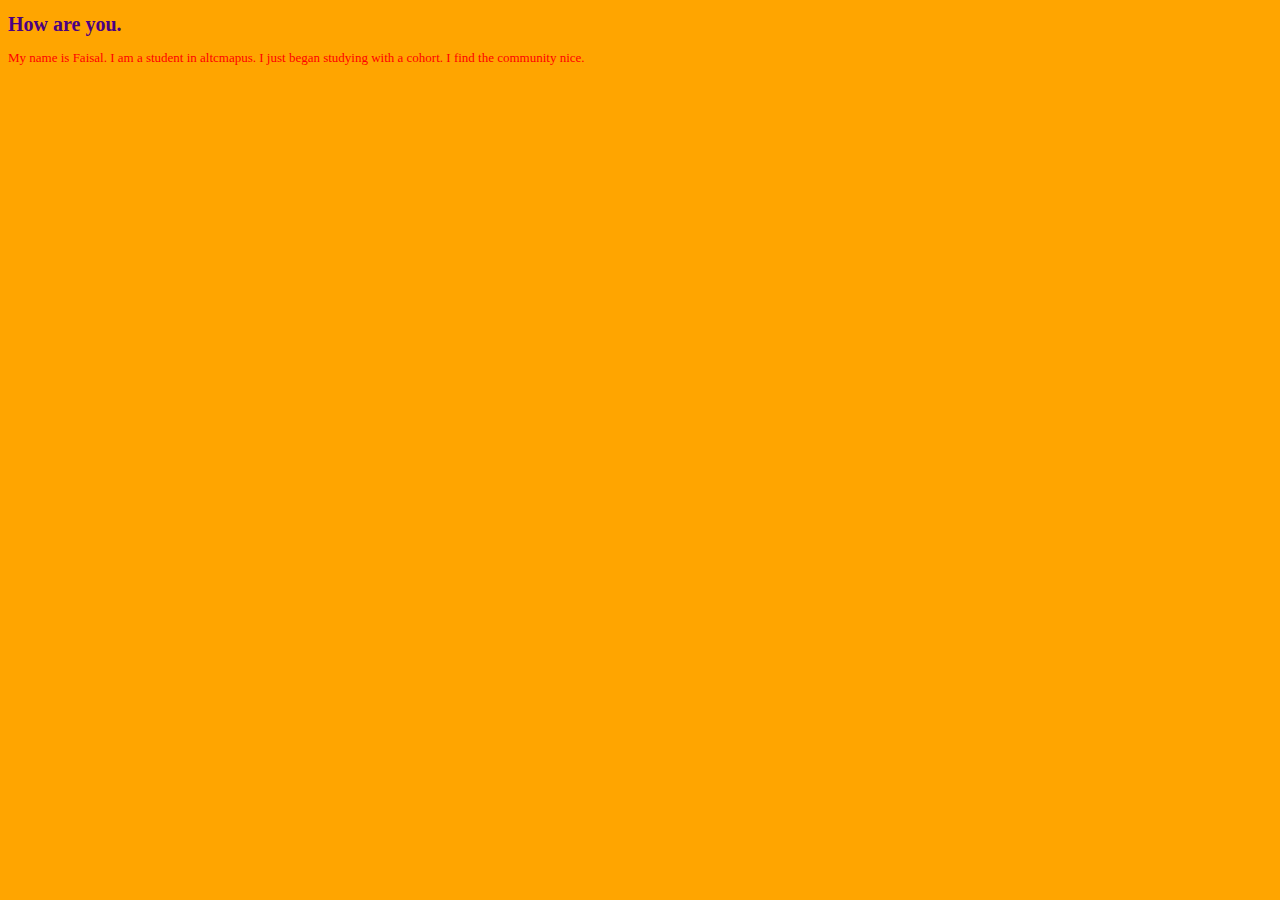
<file: block-BHaaaf/index.html>
<!DOCTYPE html>
<html>
  <head>
    <meta charset="UTF-8">
    <link rel="stylesheet" href="style.css">
  </head>
  <body>
    <h1 class="head1">
      How are you.
    </h1>
    <p id="para1">
      My name is Faisal. I am a student in altcmapus. I just began studying with a cohort. I find the community nice. 
    </p>
  </body>
</html>
</file>
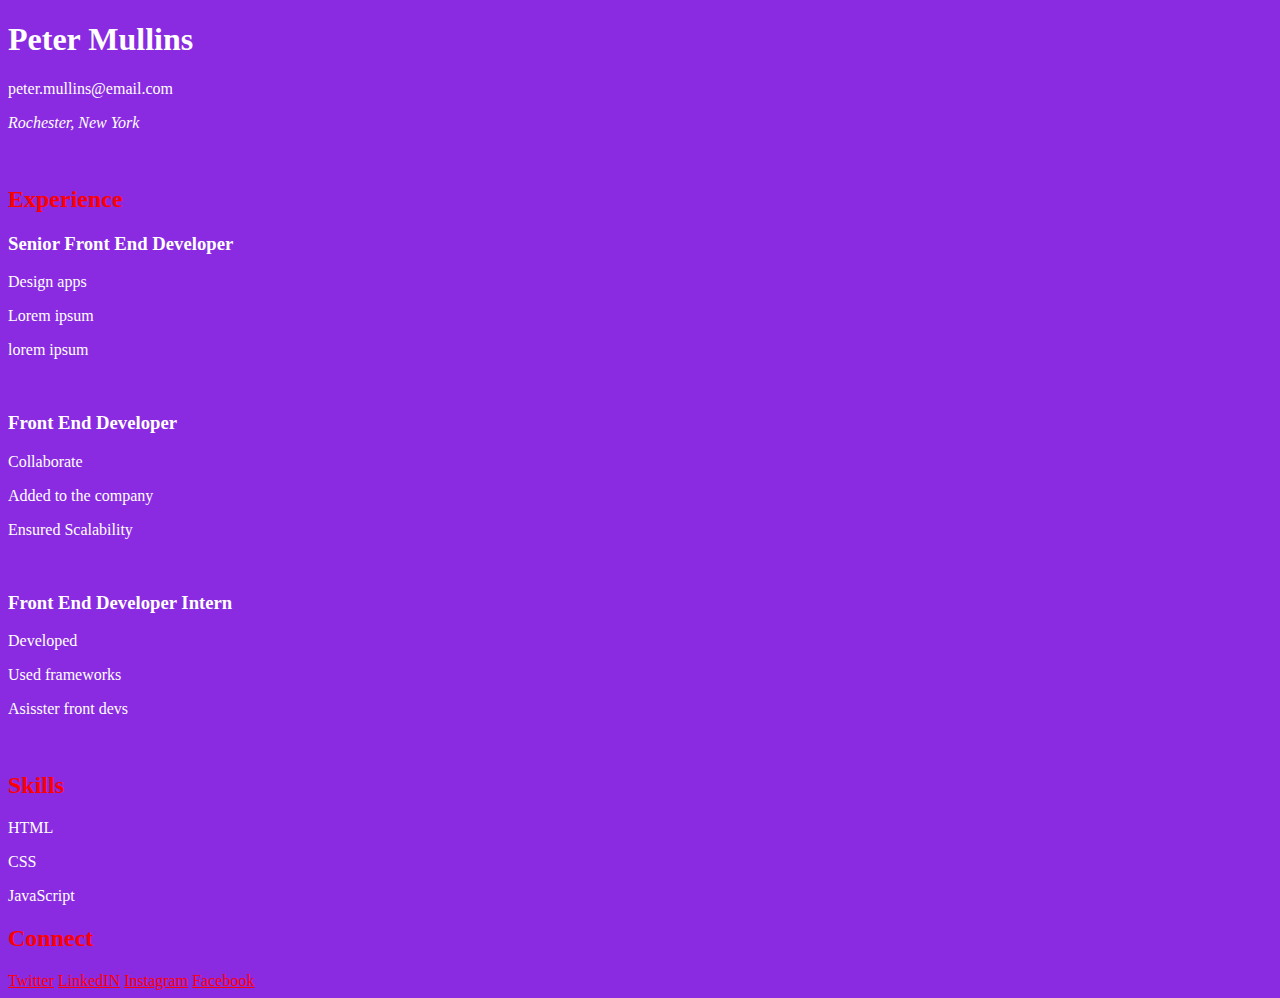
<file: block-BHaaag/index.html>
<!DOCTYPE html>
<html lang="en">
<head>
  <meta charset="UTF-8">
  <link rel="stylesheet" href="style.css">
</head>
<body>
  <h1>Peter Mullins</h1>
  <p><p>peter.mullins@email.com</p><address>Rochester, New York</address></p>
  <br>
  <h2><strong>Experience</strong></h2>
  
  <h3>Senior Front End Developer</h3>
  <p>Design apps</p>
  <p>Lorem ipsum</p>
  <p>lorem ipsum</p>
  <br>
  <h3>Front End Developer</h3>
  <p>Collaborate</p>
  <p>Added to the company</p>
  <p>Ensured Scalability</p>
  <br>
  <h3>Front End Developer Intern</h3>
  <p>Developed</p>
  <p>Used frameworks</p>
  <p>Asisster front devs</p>
  <br>
  <h2><strong>Skills </strong></h2>
  <p>HTML</p>
  <p>CSS</p>
  <p>JavaScript</p>
  <h2><strong>Connect</strong></h2>
  <nav>
    <a href="#">Twitter</a> <a href="#">LinkedIN</a> <a href="#">Instagram</a> <a href="#">Facebook</a>
  </nav>

</body>

</html>



<!-- 
  ### Create a page according to the design shown below.

  TODO:
    - Open this image in a window for the design layout - (https://raw.githubusercontent.com/suraj122/AC-STYLE-images/master/introduction/assignment1.png)
    - Use external stylesheet to style the page.
    - For different level of heading use different heading elements. We have Six level of heading elements:
      - `<h1></h1>`
      - `<h2></h2>`
      - `<h3></h3>`
      - `<h4></h4>`
      - `<h5></h5>`
      - `<h6></h6>`

    - Wrap the text or word inside `<strong></strong> or <b></b>` tag to make it bold.
    - Wrap the text or word inside `<em></em> or <i></i>` tag to make it italicize.
    - Use `<address></address>` tag for addresses. 
-->
</file>
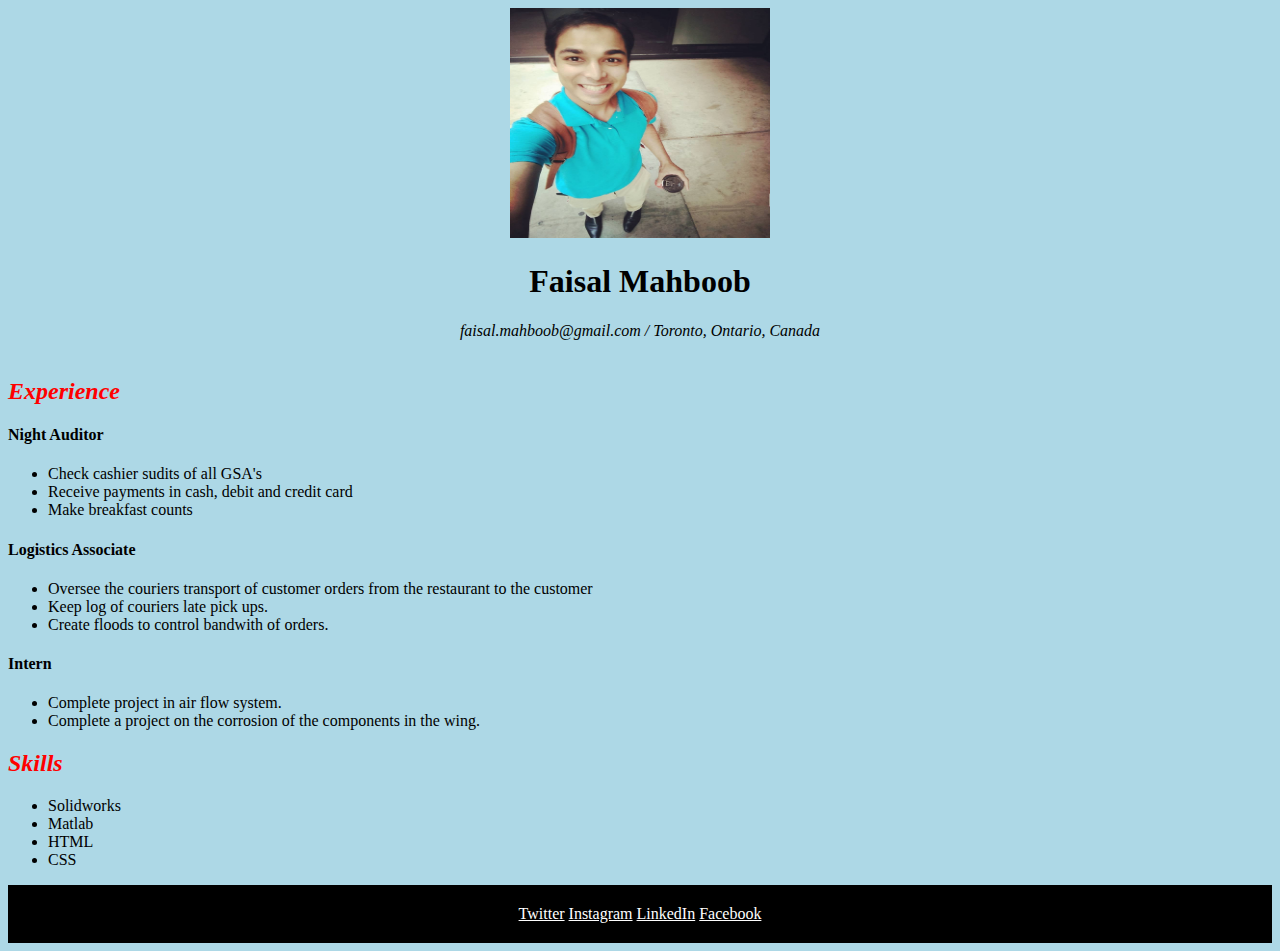
<file: block-BHaaai/index.html>
<!DOCTYPE html>
<html lang="en">
  <head>
    <meta charset="UTF-8">
    <link rel="stylesheet" href="style.css">
  </head>
  <body>
    <header id="headerone">
      <img src="./132019470_10164944948300790_8859012815718775181_n.jpg" alt="Its my picture" height="230px" width="260px">
      <h1><strong>Faisal Mahboob</strong></h1>
      <address>faisal.mahboob@gmail.com / Toronto, Ontario, Canada</address>
    </header>
    <br>
    <h2 class="head"><em><b>Experience</b></em></h2>
    <h4>Night Auditor</h4>
    <ul>
      <li>Check cashier sudits of all GSA's</li>
      <li>Receive payments in cash, debit and credit card</li>
      <li>Make breakfast counts</li>
    </ul>
    
    <h4>Logistics Associate</h4>
    <ul>
      <li>Oversee the couriers transport of customer orders from the restaurant to the customer</li>
      <li>Keep log of couriers late pick ups.</li>
      <li>Create floods to control bandwith of orders.</li>
    </ul>
    
    <h4>Intern</h4>
    <ul>
      <li>Complete project in air flow system.</li>
      <li>Complete a project on the corrosion of the components in the wing.</li>
    </ul>
    <h2 class="head"><em><b>Skills</b></em></h2>  
    <ul>
      <li>Solidworks</li>
      <li>Matlab</li>
      <li>HTML</li>
      <li>CSS</li>
    </ul>
    
    <!--<h2 class="head"><em><b>Connect</b></em></h2>-->
    <section class="secstyle">
      <a><u>Twitter</u></a>
      <a><u>Instagram</u></a>
      <a><u>LinkedIn</u></a>
      <a><u>Facebook</u></a>
    </section>
  </body>
</html>
</file>
<file: block-BHaaaf/style.css>
body {
    background-color:orange;
}

.head1 { 
       color:indigo;
       font-size:20px; 
}

#para1 {
    color: red;
    font-size: 13px;
}
</file>
<file: block-BHaaag/style.css>
body{
    background-color:blueviolet;
    color: white;
}

h2{
    color:red;
}

a{
    color:red;
}
</file>
<file: block-BHaaai/style.css>
body {
    background-color:lightblue;
}

.head {
    color:red;
}

#headerone {
    text-align:center;
}

.secstyle {
    background-color:black;
    color:white;
    text-align:center;
    padding:20px;
}
</file>
